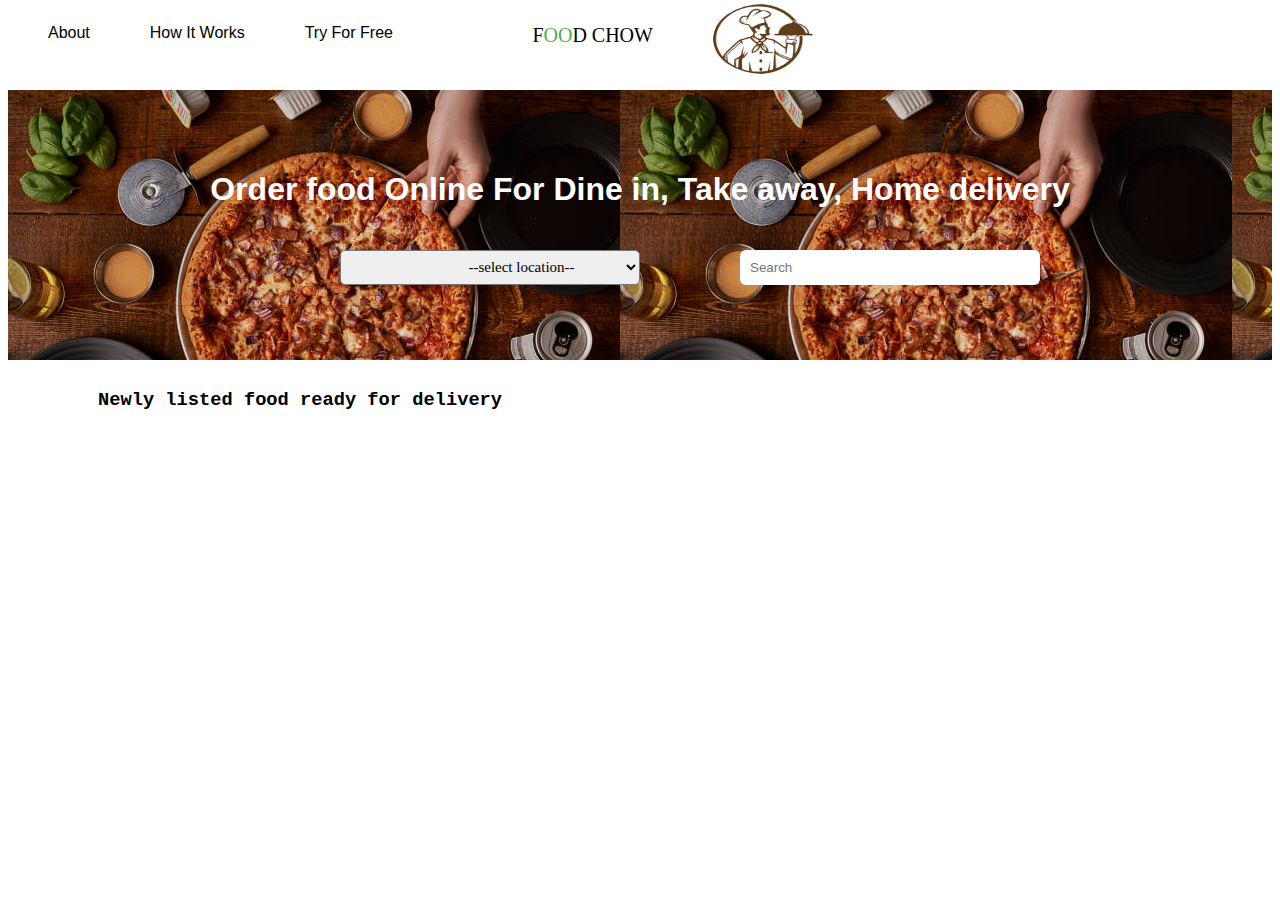
<file: index.html>
<!DOCTYPE html>
<html lang="en">
<head>
    <meta charset="UTF-8">
    <meta http-equiv="X-UA-Compatible" content="IE=edge">
    <meta name="viewport" content="width=device-width, initial-scale=1.0">
    <title>Document</title>
    <link rel="stylesheet" href="styles/index.css">
    <link rel="stylesheet" href="styles/default/font-awesome.min.css">
</head>
<body>
    <div class="page-container">

        <header class="header-container">

            <div class="logo-container">
            </div>

            <nav class="nav-links">
                <ul class="list-no-style">
                    <a href="AboutUs.html" style="text-decoration: none; color: black;"><li>About</li></a>
                    <li>How It Works</li>
                    <!-- <a href="Register.html" style="text-decoration: none; color: black;"><li>Sign In</li></a>
                    <a href="login.html" style="text-decoration: none; color: black;"><li>Log-in</li></a> -->
                    <li class="active-nav">Try For Free</li>
                    <li class="logo">F<span>OO</span>D CHOW</li>
                    <img src="./Images/master-chef-logo-vector.webp" alt="" height="70px" width="100px" style="border-radius: 50%; margin-top: -20px;">
                </ul>
            </nav>
        </header>
            <div class="page-title" style="background-image: url(./Images/pizza-for-2-picture-id1016734466.jpeg);">
                <h1 >Order food Online For Dine in, Take away, Home delivery</h1>
                <ul>
                    <li><label for=""Select Location></label></li>
                    <select id="location">
                        <option value="none">--select location--</option>
                        <option value="m" >Lagos</option>
                        <option value="f" >Ogun</option>
                        <option value="f" >Ondo</option>
                        <option value="f" >Oyo</option>
                        <option value="f" >Osun</option>
                        <option value="f" >Edo</option>
                        <option value="f" >Niger</option>
                        <option value="f" >Ekiti</option>
                        <option value="f" >Kogi</option>
                        <option value="f" >Rivers</option>
                    </select>  
                    <input type="search" name="" id="search" placeholder="Search">
                </ul>
            </div>
            <div class="posted-food">
                <h3> 
                    Newly listed food ready for delivery</h3>
            </div>
            <div class="images">
            
            </div>
    </div>
    <script src="./scripts/homepage.js"></script>
</body>
</html>
</file>
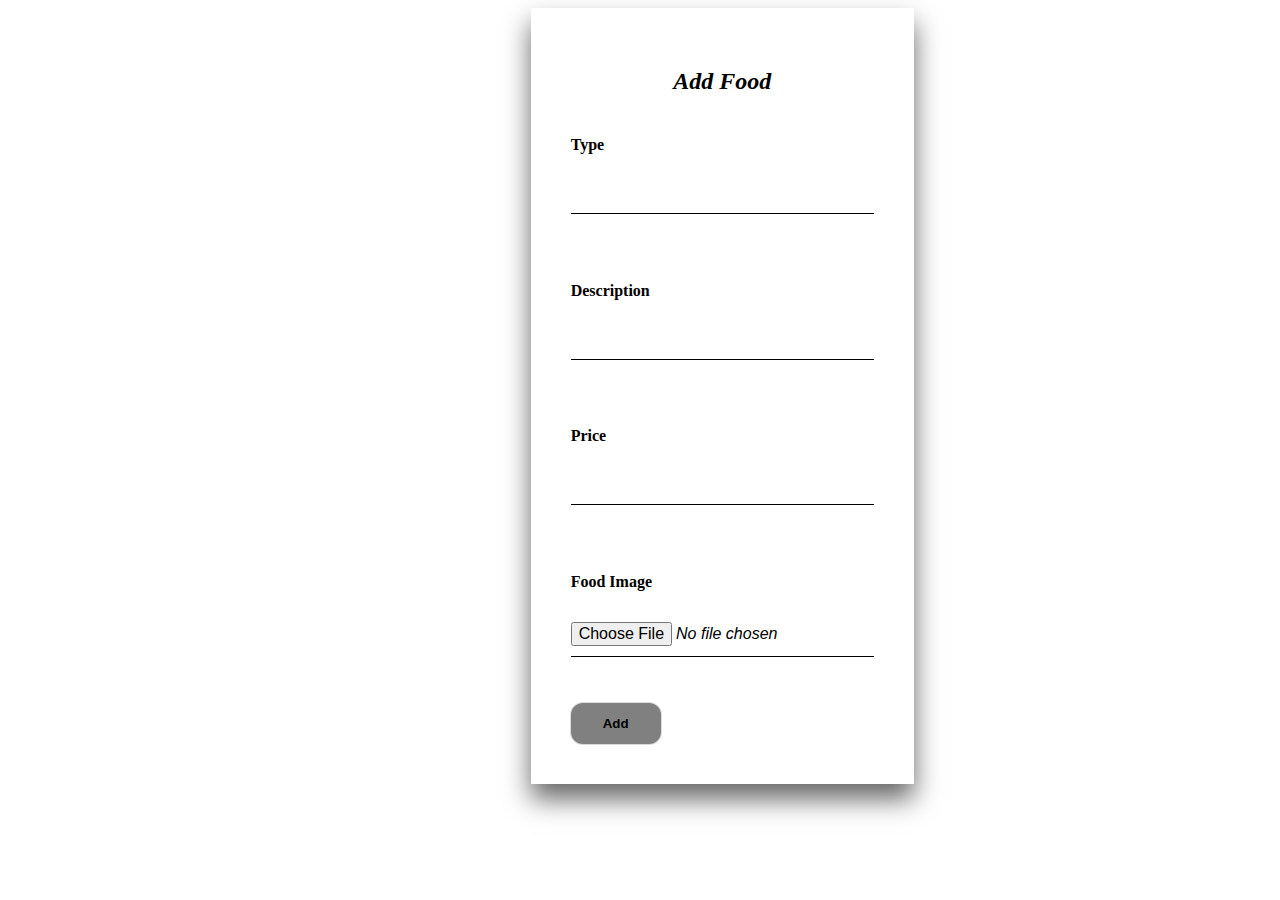
<file: AddFood.html>
<!DOCTYPE html>
<html lang="en">
<head>
    <meta charset="UTF-8">
    <meta http-equiv="X-UA-Compatible" content="IE=edge">
    <meta name="viewport" content="width=device-width, initial-scale=1.0">
    <title>Document</title>
    <link rel="stylesheet" href="styles/addFood.css">
</head>
<body>
    <div class="page-container">
        <div class="add-box">
            <h2>Add Food</h2>
            <form class="add-food-form">
                <div class="add-form">
                    <label for="" ><h4>Type</h6></label>
                    <input type="text" name="" id="type" required>
                </div class="add-form">
                <div>
                    <label for=""><h4>Description</h4></label>
                    <input type="text" name="" id="description" required>
                </div>
                <div class="add-form">
                    <label for=""><h4>Price</h4></label>
                    <input type="number" name="" id="price" required>
                </div>
                <div class="add-form">
                    <label for=""><h4>Food Image</h4></label>
                    <input type="file" name="" id="food-img" required>
                </div>
                <div class="add-form">
                    <button onclick="addFood()">Add</button>
                </div>
            </form>
        </div>
    </div>
    <script src="scripts/homepage.js"></script>
</body>
</html>
</file>
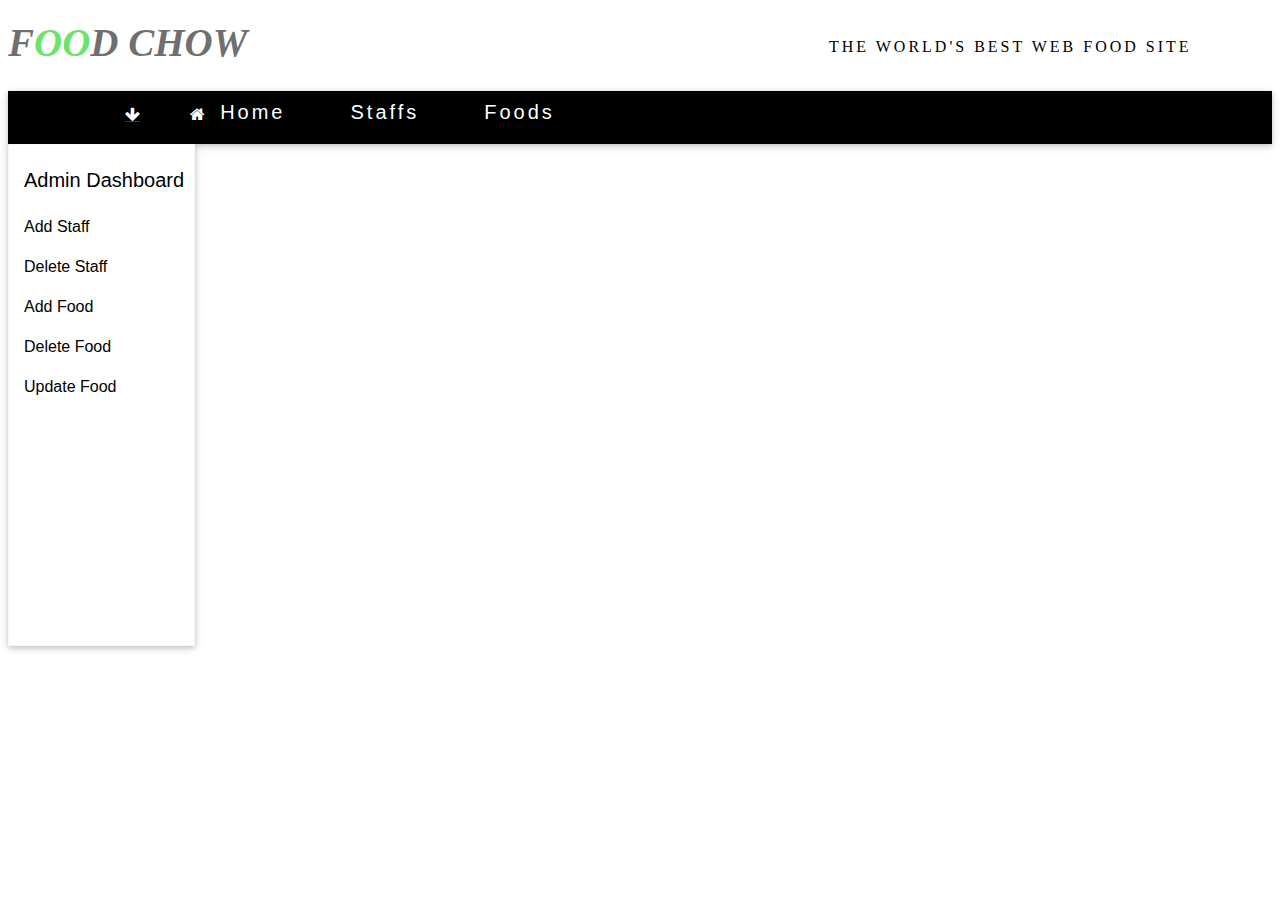
<file: addmindDashboard.html>
<!DOCTYPE html>
<html lang="en">
<head>
    <meta charset="UTF-8">
    <meta http-equiv="X-UA-Compatible" content="IE=edge">
    <meta name="viewport" content="width=device-width, initial-scale=1.0">
    <link rel="stylesheet" href="styles/default/font-awesome.min.css">
    <link rel="stylesheet" href="styles/addminDashboard.css">
    <title>Document</title>
</head>
<body>
    <div class="header">
       <h1>F<span>OO</span>D CHOW</h1>
        <p>THE WORLD'S BEST WEB FOOD SITE</p>
      
    </div>
    <div class="nav-bar">
        <a href="" class="dropdown btn btn-secondary dropdown-toggle"role="button" data-bs-toggle="dropdown" aria-expanded="false"><i class="fa fa-arrow-down" style="text-decoration: none;color: white;"></i></a>
       <a href="" style="text-decoration: none;"><i class="fa fa-home" style="color: white;display: inline;"> </i><p>Home</p></a>
        <a href="./staffview.html" style="text-decoration: none" onclick=""><p>Staffs</p></a>
       <a href="./index.html" style="text-decoration: none;"><p>Foods</p></a>
    </div>
    <div class="dash-board">

            <div class="side-bar">
                <div class="head-bar">
                    <a href="" style="text-decoration: none;"><p>Admin Dashboard</p></a>
                </div> 
                <div class="class">
                    <a href="Staff.html" style="text-decoration: none;"> <p>Add Staff </p></a>
                    <a href="" style="text-decoration: none;"> <p>Delete Staff </p></a>
                    <a href="AddFood.html" style="text-decoration: none;"><p>Add Food </p></a>
                    <a href="deleteFood.html" style="text-decoration: none;"> <p>Delete Food</p></a>
                    <a href="" style="text-decoration: none;"><p>Update Food</p></a>
                </div>
            </div>
            <div class="table">
            </div>
    </div>
</body>
</html>
</file>
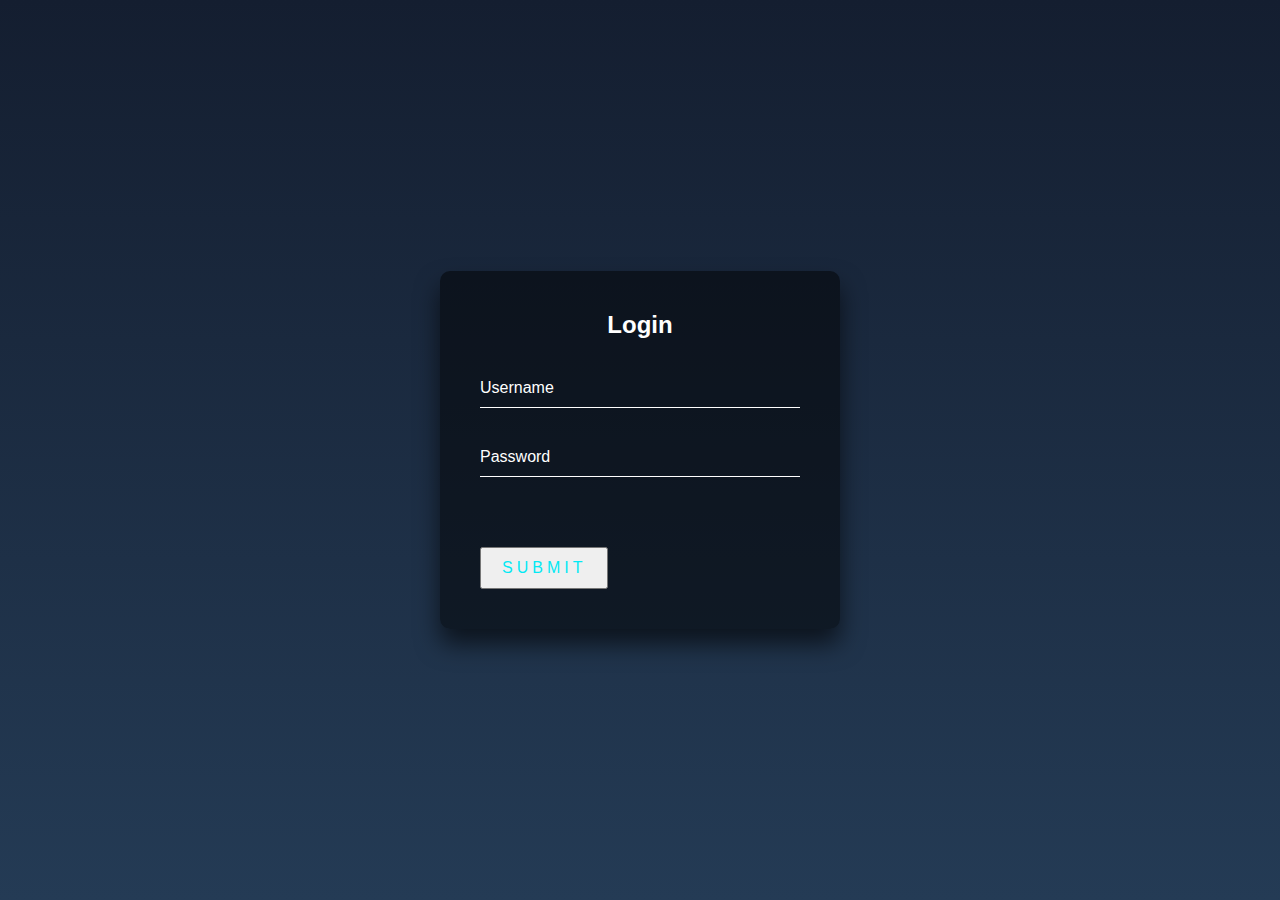
<file: adminLoginpage.html>
<!DOCTYPE html>
<html lang="en">
<head>
    <meta charset="UTF-8">
    <meta http-equiv="X-UA-Compatible" content="IE=edge">
    <meta name="viewport" content="width=device-width, initial-scale=1.0">
    <title>Document</title>
    <link rel="stylesheet" href="styles/adminLoginpage.css">
</head>
<body>
    <div class="login-box">
        <h2>Login</h2>
        <form class="admLoginForm">
          <div class="user-box">
            <input type="text" name="" id="userName" required="">
            <label>Username</label>
          </div>
          <div class="user-box">
            <input type="password" name="" id="password" required="">
            <label>Password</label>
          </div>
          <button onclick="adminLogin()">

              <span></span>
              <span></span>
              <span></span>
              <span></span>
              Submit
          </button>
        </form>
      </div>
      <script src="./scripts/Staff.js"></script>
</body>
</html>
</file>
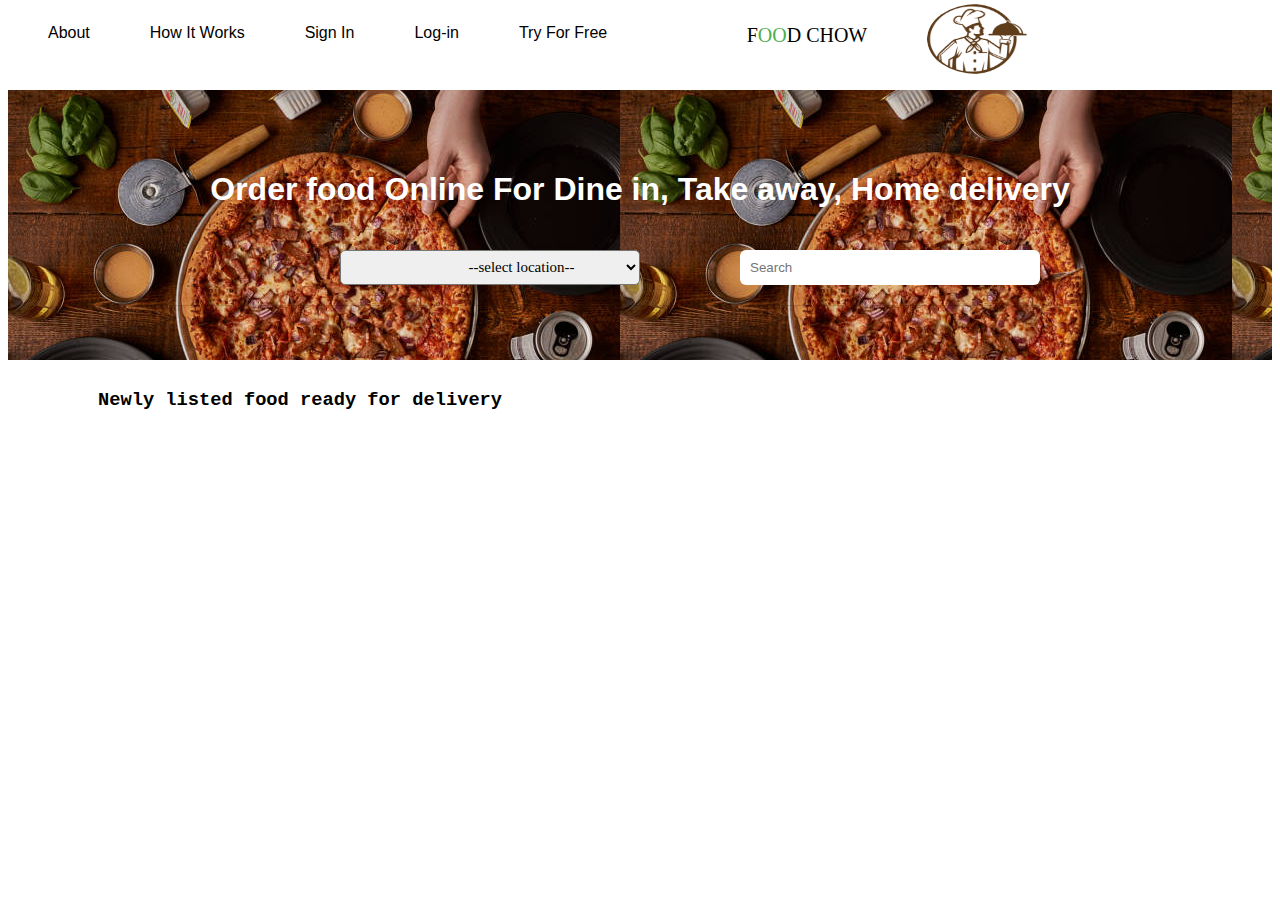
<file: deleteFood.html>
<!DOCTYPE html>
<html lang="en">
<head>
    <meta charset="UTF-8">
    <meta http-equiv="X-UA-Compatible" content="IE=edge">
    <meta name="viewport" content="width=device-width, initial-scale=1.0">
    <title>Document</title>
    <link rel="stylesheet" href="styles/index.css">
    <link rel="stylesheet" href="styles/default/font-awesome.min.css">
</head>
<body>
    <div class="page-container">

        <header class="header-container">

            <div class="logo-container">
            </div>

            <nav class="nav-links">
                <ul class="list-no-style">
                    <a href="AboutUs.html" style="text-decoration: none; color: black;"><li>About</li></a>
                    <li>How It Works</li>
                    <a href="Register.html" style="text-decoration: none; color: black;"><li>Sign In</li></a>
                    <a href="login.html" style="text-decoration: none; color: black;"><li>Log-in</li></a>
                    <li class="active-nav">Try For Free</li>
                    <li class="logo">F<span>OO</span>D CHOW</li>
                    <img src="./Images/master-chef-logo-vector.webp" alt="" height="70px" width="100px" style="border-radius: 50%; margin-top: -20px;">
                </ul>
            </nav>
        </header>
            <div class="page-title" style="background-image: url(./Images/pizza-for-2-picture-id1016734466.jpeg);">
                <h1 >Order food Online For Dine in, Take away, Home delivery</h1>
                <ul>
                    <li><label for=""Select Location></label></li>
                    <select id="location">
                        <option value="none">--select location--</option>
                        <option value="m" >Lagos</option>
                        <option value="f" >Ogun</option>
                        <option value="f" >Ondo</option>
                        <option value="f" >Oyo</option>
                        <option value="f" >Osun</option>
                        <option value="f" >Edo</option>
                        <option value="f" >Niger</option>
                        <option value="f" >Ekiti</option>
                        <option value="f" >Kogi</option>
                        <option value="f" >Rivers</option>
                    </select>  
                    <input type="search" name="" id="search" placeholder="Search">
                </ul>
            </div>
            <div class="posted-food">
                <h3> 
                    Newly listed food ready for delivery</h3>
            </div>
            <div class="images">
            
            </div>
    </div>
    <script src="./scripts/post.js"></script>
    <script src="./scripts/homepage.js"></script>
</body>
</html>
</file>
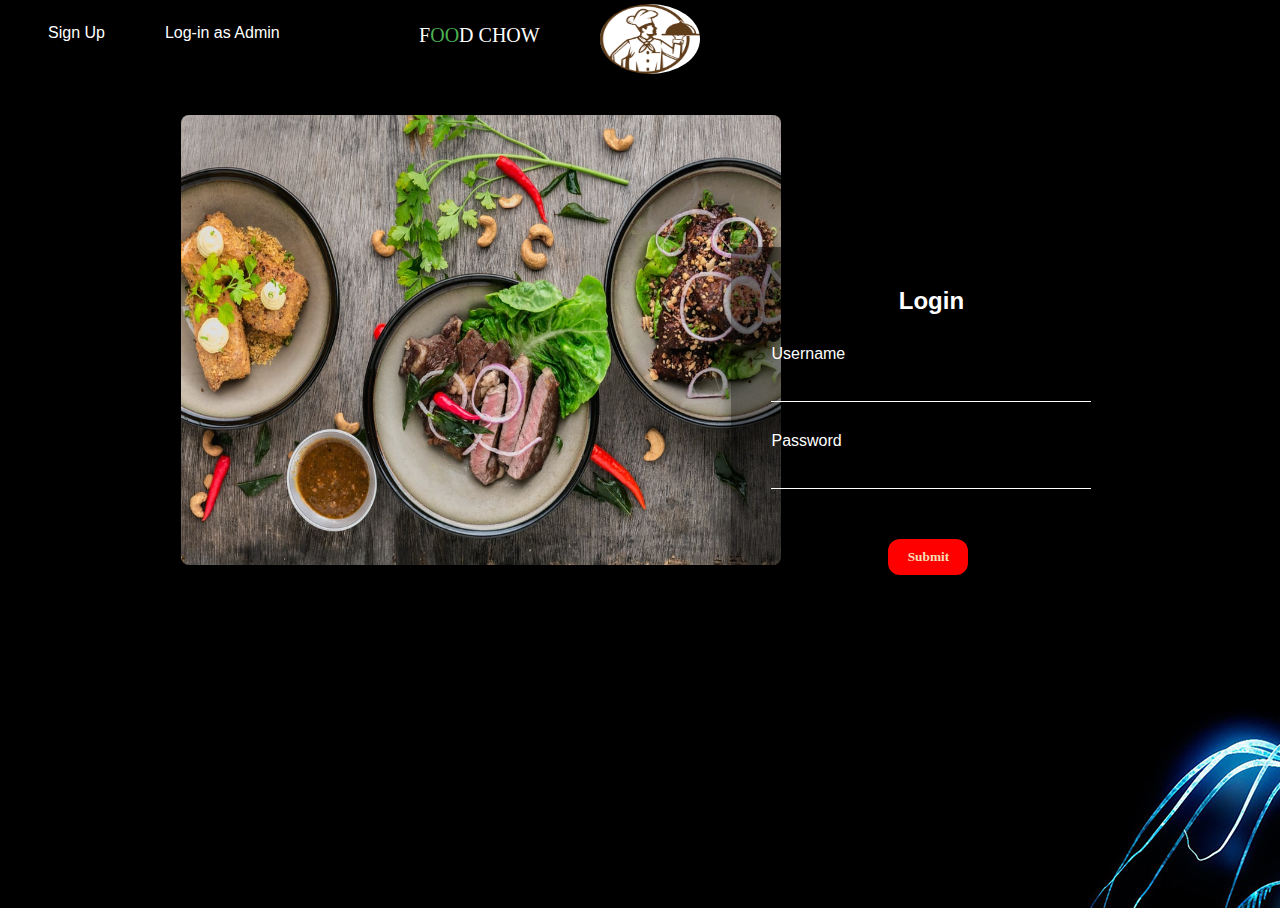
<file: login.html>
<!DOCTYPE html>
<html lang="en">
<head>
    <meta charset="UTF-8">
    <meta http-equiv="X-UA-Compatible" content="IE=edge">
    <meta name="viewport" content="width=device-width, initial-scale=1.0">
    <title>Document</title>
    <link rel="stylesheet" href="styles/Login.css">
    <link rel="stylesheet" href="styles/index.css">
</head>
<body>
  <header class="header-container">

    <div class="logo-container">
    </div>

    <nav class="nav-links">
        <ul class="list-no-style">
            <a href="Register.html" style="text-decoration: none; color: black; color: white;"><li>Sign Up</li></a>
            <a href="adminLoginpage.html" style="text-decoration: none; color: black; color: white;"><li>Log-in as Admin</li></a>
            <li class="logo" style="color: white;">F<span>OO</span>D CHOW</li>
            <img src="./Images/master-chef-logo-vector.webp" alt="" height="70px" width="100px" style="border-radius: 50%; margin-top: -20px;">
        </ul>
    </nav>
</header>
    <div class="page-container" >
        <div class="login-box">
            <h2 style="color: white;">Login</h2>
            <form id="submit-form">
              <div class="user-box">
                <label>Username</label>
                <input type="text" name="" class="user-name" required>
              </div>
              <div class="user-box">
                <label>Password</label>
                <input type="password" name="" class="user-password" required>
              </div>
              <div class="submit">
                  <button  onclick="Login()">Submit              
            </button>
              </div>
            </form>
          </div>
          <div class="login-image">
            <img src="./Images/login image.jpg" alt="" height="450px" width="600px" style="border-radius: 8px;">
          </div>
    </div>
    <script src="scripts/Register.js"></script>
</body>
</html>
</file>
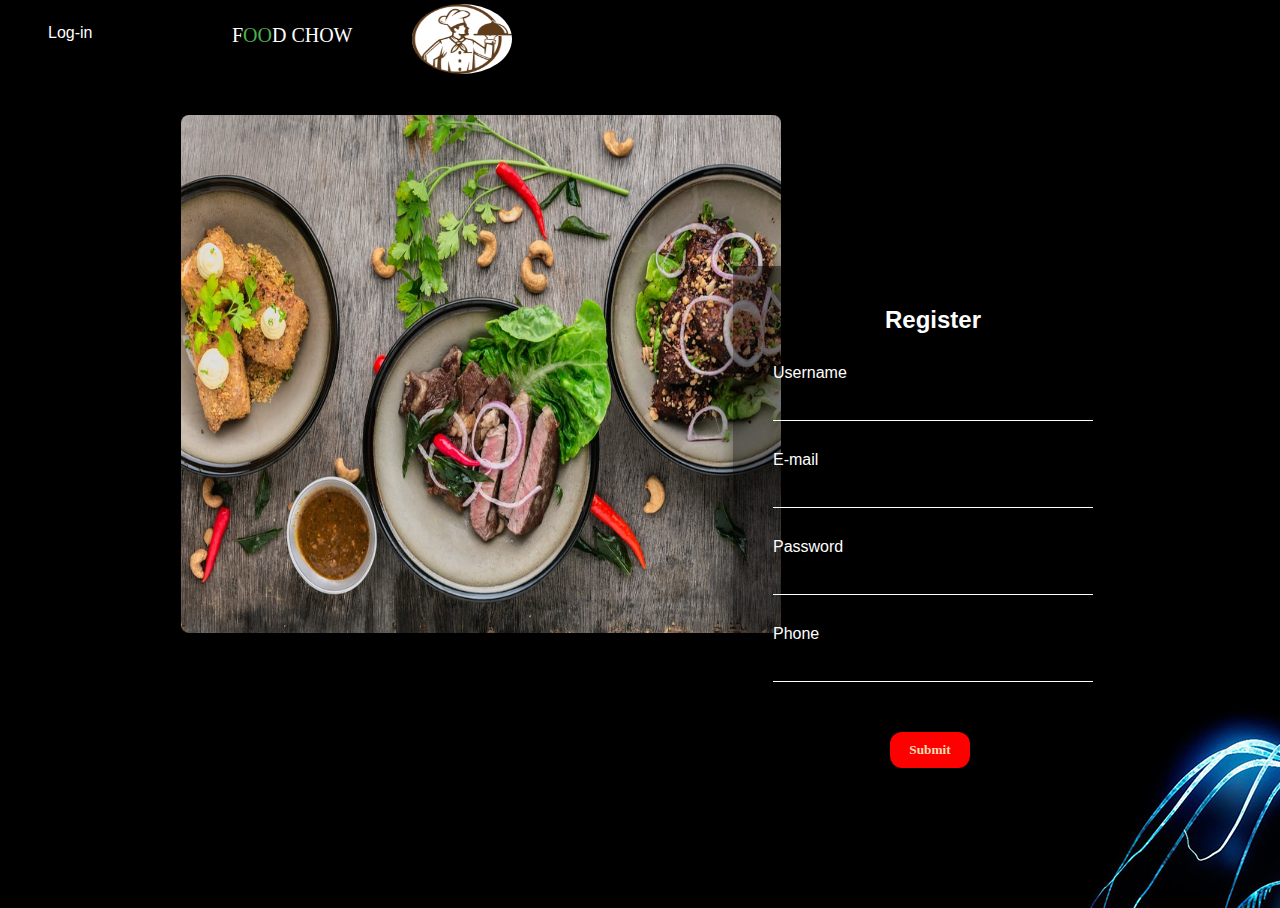
<file: Register.html>
<!DOCTYPE html>
<html lang="en">
<head>
    <meta charset="UTF-8">
    <meta http-equiv="X-UA-Compatible" content="IE=edge">
    <meta name="viewport" content="width=device-width, initial-scale=1.0">
    <title>Document</title>
    <link rel="stylesheet" href="styles/Login.css">
    <link rel="stylesheet" href="styles/index.css">
</head>
<body>
  <header class="header-container">

    <div class="logo-container">
    </div>

    <nav class="nav-links">
        <ul class="list-no-style">
            <a href="login.html" style="text-decoration: none; color: white;"><li>Log-in</li></a>
            <li class="logo" style="color: white;">F<span>OO</span>D CHOW</li>
            <img src="./Images/master-chef-logo-vector.webp" alt="" height="70px" width="100px" style="border-radius: 50%; margin-top: -20px;">
        </ul>
    </nav>
</header>
    <div class="page-container" >
        <div class="register-box">
            <h2 style="color: white;">Register</h2>
            <form class="submit-btn">
              <div class="user-box">
                <label>Username</label>
              </div>
              <div class="user-box">
                <input type="text" name="" class="name" required>
                <label>E-mail</label>
              </div>
              <div class="user-box">
                <input type="email" name="" class="email" required>
                <label>Password</label>
              </div>
              <div class="user-box">
                <input type="password" name="" class="password" required>
                <label>Phone</label>
              </div>
              <div class="user-box">
                <input type="number" name="" class="phone" required>
              </div>
              <div id="btn">
                  <button type="button" onclick="Register()">Submit</button>
              </div>
            </form>
          </div>
          <div class="login-image" >
            <img src="./Images/login image.jpg" alt="" height="518px" width="600px" style="border-radius: 8px;">
          </div>
    </div>
    <script src="scripts/Register.js"></script>
</body>
</html>
</html>
</file>
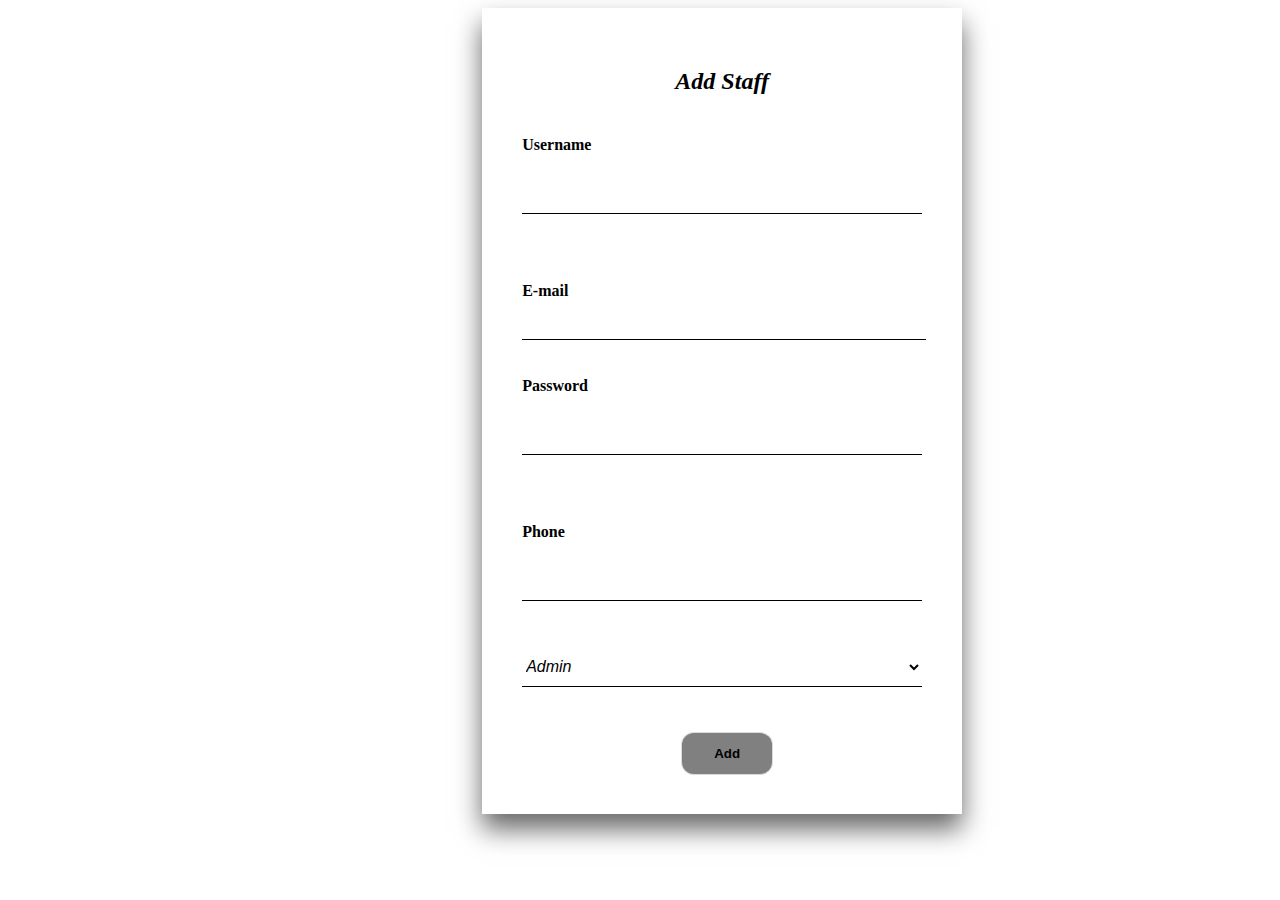
<file: Staff.html>
<!DOCTYPE html>
<html lang="en">
<head>
    <meta charset="UTF-8">
    <meta http-equiv="X-UA-Compatible" content="IE=edge">
    <meta name="viewport" content="width=device-width, initial-scale=1.0">
    <title>Document</title>
    <link rel="stylesheet" href="styles/staff.css">
</head>
<body>
    <div class="page-container">
        <div class="add-box">
            <h2>Add Staff</h2>
            <form class="add-food-form">
                <div class="add-form">
                    <label for="" ><h4>Username</h6></label>
                    <input type="text" name="" id="username" class="inp" required>
                </div class="add-form">
                <div>
                    <label for=""><h4>E-mail</h4></label>
                    <input type="email" name="" id="email" class="inp" style="border: none; border-bottom: 1px solid black;width: 100%;outline: none;" required>
                </div>
                <div class="add-form">
                    <label for=""><h4>Password</h4></label>
                    <input type="password" name="" id="password" class="inp" required>
                </div>
                <div class="add-form">
                    <label for=""><h4>Phone</h4></label>
                    <input type="number" name="" id="phone" class="inp" required>
                </div>
                <div class="add-form">
                    <select class="inp" id="role" required>
                        <option value="" disabled>--select Role--</option>
                        <option value="Admin" >Admin</option>
                        <option value="Regular" >Regular</option>
                    </select>
                </div>

                <div class="add-form">
                    <button onclick="RegisterStaff()">Add</button>
                </div>
            </form>
        </div>
    </div>
    <script src="scripts/Staff.js"></script>
</body>
</html>
</file>
<file: styles/index.css>
html {
    height: 100%;
    width: 100%;
  }
.header-container {
    display: flex;
    align-items: center;
    justify-items: center;
}
.list-no-style .logo span{
    color: #4CAF50;
}
.list-no-style .logo {
    font-size: 20px;
    font-family: serif;
}
.list-no-style .logo{
    width: 200px;
    justify-content: flex-end;
    text-align: end;
}
.nav-links ul{
    gap: 60px;
    display: flex;
    list-style-type: none;
    left: 100px;
    justify-content: space-between;
    font-family: 'Franklin Gothic Medium', 'Arial Narrow', Arial, sans-serif;
    white-space: normal;
    cursor: pointer;
}
.page-title {
    text-align: center;
    padding: 60px;
    height: 150px;
    background-repeat: inherit;    
}
.page-title h1{
   color:  white;
   font-family: Verdana, Geneva, Tahoma, sans-serif;
   transition: .9s;
}

.page-title ul{
    list-style-type: none;
    padding: 20px;
    display: flex;
    justify-content: center;
    color: white;
    gap: 100px;
    font-size: 20px;
    padding-left: -10px;
    justify-content: center;
    box-shadow: rgba(0, 0, 0, 0.02) 0px 1px 3px 0px, rgba(18, 20, 22, 0.15) 0px 0px 0px 1px;
}
.page-title ul #search{
    width: 300px;
    height: 35px;
    outline: none;
    border-radius: 6px;
    border: none;
    padding: 10px;
}

.page-title ul #location{
    width: 300px;
    outline: none;
    border-radius: 5px;
    font-size: 15px;
    text-align: center;
    justify-content: center;
    padding-left: 75px;
    font-family: 'Times New Roman', Times, serif;
}
.page-title ul #location:hover{
    box-shadow: rgba(0, 0, 0, 0.02) 0px 1px 3px 0px, rgba(18, 20, 22, 0.15) 0px 0px 0px 1px;
}
.active{
    background-color: aqua;
    padding: 7px;
    border-radius: 4px;
    width: 100px;
}
.posted-food {
    padding-left: 90px;
    padding-top: 10px;
    font-family: 'Courier New', Courier, monospace;
}
.post-image{
    display: flex;
    height: 500px;
    flex-direction: column;
    padding-left: 90px;
    box-shadow: rgba(0, 0, 0, 0.02) 0px 1px 3px 0px, rgba(18, 20, 22, 0.15) 0px 0px 0px 1px;
    height: 390px;
    padding-left: 0%;
    text-align: center;
    border-radius: 20px;
    flex-wrap: wrap;
    flex: 1;
    flex: 10% 0 0;
}
.post-image:hover{
    box-shadow: 0 15px 25px rgba(0,0,0,.6);
}
.post-image img{
    height: 220px;
    width: 300px;
    border-radius: 8px;
}
.post-image p{
    margin-top: -12px;
}
.images{
    display: flex;
    display: flex;
    gap: 10px;
    flex: 0 0 30%;
    border-radius: 20px;
    padding: 4px;
    justify-content: space-between;
    flex-wrap: wrap;
}

button{
    border-radius: 12px;
    font-weight: bold;
    border: none;
    background-color: red;
    color: wheat;
    padding: 10px;
    width: 80px;
    margin-left: 117px;
}
</file>
<file: styles/addFood.css>
.page-container{
    justify-content: center;
    display: flex;
}
.page-container h2{
    text-align: center;
    font-style: italic;
    font-family: Cambria, Cochin, Georgia, Times, 'Times New Roman', serif;
}
.add-box{
    margin-left: 13%;
    box-sizing: content-box;
    box-shadow: 0 15px 25px rgba(0,0,0,.6);
    padding: 40px;
    width: fit-content;
}
form{
    display: flex;
    flex-direction: column;
    gap: 16px;
}

input{
    width: 100%;
    padding: 10px 0;
    font-size: 16px;
    margin-bottom: 30px;
    border: none;
    border-bottom: 1px solid black;
    outline: none;
    background: transparent;
    font-style: italic;
}
input:hover{
    border-bottom: 1px solid rgb(62, 62, 239);
}
h4:hover{
    font-size: small;
}
button{
    padding: 13px;
    justify-self: center;
    border-radius: 12px;
    width: 90px;
    font-weight: bold;
    border: none;
    box-shadow: rgba(0, 0, 0, 0.02) 0px 1px 3px 0px, rgba(18, 20, 22, 0.15) 0px 0px 0px 1px;
    background-color: grey;
}
</file>
<file: styles/addminDashboard.css>
.header{
    display: flex;
    text-align: end;
    height: fit-content;
    
}
.header p{
    margin-left: 46%;
    margin-top: 30px;
    letter-spacing: 3px;
  
}
.header h1{
    color: rgba(0, 0, 0, 0.576);
    font-size: 39px;
    margin-top: 12px;
    font-style: italic;
}
.header span{
    color: rgb(108, 228, 108);
}
.nav-bar{
    display: flex;
    background-color: black;
    margin-top: 0%;
    width: 100%;
    border-width: 100%;
    text-align: justify;
    font-family: "Segoe UI",Arial,sans-serif;
    box-shadow: 0 2px 5px 0 rgb(0 0 0 / 16%), 0 2px 10px 0 rgb(0 0 0 / 12%);
    justify-content: center;
    gap: 50px;

}

.nav-bar .dropdown{
    justify-self: flex-start;
    margin-left: -600px;
    position: initial;
}

.nav-bar p{
    margin-left: 15px;
    font-size: 20px;
    letter-spacing: 3px;
    margin-top: 10px;
    border-top: 0px;
    color: white;
    text-decoration: none;

}

.nav-bar a{
    display: flex;
}
.nav-bar a i{
    margin-top: 15px;
}
.side-bar {
    background-color:   #ffffff;
    border: 1px solid aliceblue;
    margin-right: 87%;
    box-shadow: 0 2px 5px 0 rgb(0 0 0 / 16%), 0 2px 10px 0 rgb(0 0 0 / 12%);
    height: 500px;
    width: fit-content;
    /* overflow: hidden; */
    padding-right: 10px;
}
.side-bar a{
   white-space: nowrap;
}
.side-bar:hover{
    transition: all 1s;
    box-shadow: 0 15px 25px rgba(0,0,0,.6);
    height: 100%;
}

.side-bar a p{
    color: black;
    font-size: 16px;
    font-family: Verdana,sans-serif;
    line-height: 1.5;
    padding: 0%;
   
  
}    
.side-bar .class a p{
    margin-left: 15px;
}
.side-bar .head-bar a p{
    margin-left: 15px;
    margin-bottom: 20px;
    font-size: 20px;
    font-weight: 30px;
    font-family: "Segoe UI",Arial,sans-serif;
}
.image img{
    float: left;
    width: 560px;
    margin-left: 750px;
    margin-top: -470px;
    height: 450px;
    box-shadow: 0 2px 5px 0 rgb(0 0 0 / 16%), 0 2px 10px 0 rgb(0 0 0 / 17%);;
}
.text {
    /* border: 1px solid #4CAF50; */
    margin-left: 260px;
    margin-right: 600px;
    margin-top: -480px;
}
.text .h1{
    color: #555555;
    font-size: 60px;
    margin-left: 150px;
    font-family: "Segoe UI",Arial,sans-serif;
}
.text .p{
    color: #3a3a3a;
    font-size: 24px;
    font-family: Verdana,sans-serif;
    margin-top: -40px;
}
.text div{
    display: flex;
    margin-left: 75px;
    height: 55px;
    text-align: center;
}
.text div a{
    border: 3px solid #3a3a3a;
    text-decoration: none;
    margin-left: 4px;
    color: white;
    background-color: #3a3a3a;
    border: 2px solid #3a3a3a;
    text-align: center;
    border-radius: 1px;
    cursor: pointer;
    height: 30px;
    padding: 8px 16px;
    vertical-align: middle;
}
.text div a p{
    margin-top: 10px;

}
.dash-board {
    display: flex;
}
.table{
    justify-content: center;
    text-align: center;
}
</file>
<file: styles/adminLoginpage.css>
html {
  height: 100%;
}
body {
  margin:0;
  padding:0;
  font-family: sans-serif;
  background: linear-gradient(#141e30, #243b55);
}

.login-box {
  position: absolute;
  top: 50%;
  left: 50%;
  width: 400px;
  padding: 40px;
  transform: translate(-50%, -50%);
  background: rgba(0,0,0,.5);
  box-sizing: border-box;
  box-shadow: 0 15px 25px rgba(0,0,0,.6);
  border-radius: 10px;
}

.login-box h2 {
  margin: 0 0 30px;
  padding: 0;
  color: #fff;
  text-align: center;
}

.login-box .user-box {
  position: relative;
}

.login-box .user-box input {
  width: 100%;
  padding: 10px 0;
  font-size: 16px;
  color: #fff;
  margin-bottom: 30px;
  border: none;
  border-bottom: 1px solid #fff;
  outline: none;
  background: transparent;
}
.login-box .user-box label {
  position: absolute;
  top:0;
  left: 0;
  padding: 10px 0;
  font-size: 16px;
  color: #fff;
  pointer-events: none;
  transition: .5s;
}

.login-box .user-box input:focus ~ label,
.login-box .user-box input:valid ~ label {
  top: -20px;
  left: 0;
  color: #03e9f4;
  font-size: 12px;
}

.login-box form button {
  position: relative;
  display: inline-block;
  padding: 10px 20px;
  color: #03e9f4;
  font-size: 16px;
  text-decoration: none;
  text-transform: uppercase;
  overflow: hidden;
  transition: .5s;
  margin-top: 40px;
  letter-spacing: 4px
}

.login-box button:hover {
  background: #03e9f4;
  color: #fff;
  border-radius: 5px;
  box-shadow: 0 0 5px #03e9f4,
              0 0 25px #03e9f4,
              0 0 50px #03e9f4,
              0 0 100px #03e9f4;
}

.login-box button span {
  position: absolute;
  display: block;
}

.login-box button span:nth-child(1) {
  top: 0;
  left: -100%;
  width: 100%;
  height: 2px;
  background: linear-gradient(90deg, transparent, #03e9f4);
  animation: btn-anim1 1s linear infinite;
}

@keyframes btn-anim1 {
  0% {
    left: -100%;
  }
  50%,100% {
    left: 100%;
  }
}

.login-box button span:nth-child(2) {
  top: -100%;
  right: 0;
  width: 2px;
  height: 100%;
  background: linear-gradient(180deg, transparent, #03e9f4);
  animation: btn-anim2 1s linear infinite;
  animation-delay: .25s
}

@keyframes btn-anim2 {
  0% {
    top: -100%;
  }
  50%,100% {
    top: 100%;
  }
}

.login-box button span:nth-child(3) {
  bottom: 0;
  right: -100%;
  width: 100%;
  height: 2px;
  background: linear-gradient(270deg, transparent, #03e9f4);
  animation: btn-anim3 1s linear infinite;
  animation-delay: .5s
}

@keyframes btn-anim3 {
  0% {
    right: -100%;
  }
  50%,100% {
    right: 100%;
  }
}

.login-box button span:nth-child(4) {
  bottom: -100%;
  left: 0;
  width: 2px;
  height: 100%;
  background: linear-gradient(360deg, transparent, #03e9f4);
  animation: btn-anim4 1s linear infinite;
  animation-delay: .75s
}

@keyframes btn-anim4 {
  0% {
    bottom: -100%;
  }
  50%,100% {
    bottom: 100%;
  }
}
</file>
<file: styles/Login.css>
html {
    height: 100%;
  }

  body {
    font-family: sans-serif;
    height: 100%;
    background-image: url('../Images/orsrc23489.jpg');
  }

  .page-container{
    height: 100%;
  }

  .page-container{
    display: flex;
    width: fit-content;
    height: fit-content;
    justify-content: center;
    margin-left: 172.5px;
  }

  .register-box
  {
    position: absolute;
    top: 58.39%;
    left: 72.89%;
    width: 400px;
    height: 520px;
    padding: 40px;
    transform: translate(-50%, -50%);
    background: rgba(0,0,0,.5);
    box-sizing: border-box;
    box-shadow: 0 15px 25px rgba(0,0,0,.6);
  }
  
  .login-box {
    position: absolute;
    top: 52.39%;
    left: 72.77%;
    width: 400px;
    height: 450px;
    padding: 40px;
    transform: translate(-50%, -50%);
    background: rgba(0,0,0,.5);
    box-sizing: border-box;
    box-shadow: 0 15px 25px rgba(0,0,0,.6);
    border-radius: 8px;
  }
  
  .page-container .login-image{
    top: 25%;
    margin-top: 25px;
    box-shadow: 0 15px 25px rgba(0,0,0,.6);
    height: fit-content;
  }

  .login-box h2 {
    margin: 0 0 30px;
    padding: 0;
    color: black;
    text-align: center;
  }
  .register-box h2 {
    margin: 0 0 30px;
    padding: 0;
    color: black;
    text-align: center;
  }
   
  .login-box .user-box input {
    width: 100%;
    padding: 10px 0;
    font-size: 16px;
    color: #fff;
    margin-bottom: 30px;
    border: none;
    border-bottom: 1px solid #fff;
    outline: none;
    background: transparent;
  }
  .register-box .user-box input {
    width: 100%;
    padding: 10px 0;
    font-size: 16px;
    color: #fff;
    margin-bottom: 30px;
    border: none;
    border-bottom: 1px solid #fff;
    outline: none;
    background: transparent;
  }

  .login-box .user-box label {
    top:0;
    left: 0;
    padding: 10px 0;
    font-size: 16px;
    color: #fff;
    pointer-events: none;
    transition: .5s;
  }

  .register-box .user-box label {
    top:0;
    left: 0;
    padding: 10px 0;
    font-size: 16px;
    color: #fff;
    pointer-events: none;
    transition: .5s;
  }

  .register-box .user-box select{
    margin-top: 25px;
  }

  .register-box .user-box option{
    height: 30px;
    box-sizing: 20px;
  }

button{
      padding: 10px;
      text-align: center;
      margin-top: 20px;
      background-color: #fff;
      width: 100px;
      box-shadow: 0 15px 25px rgba(0,0,0,.6);;
      border-radius: 6px;
      font-family: Cambria, Cochin, Georgia, Times, 'Times New Roman', serif;
  }

button:hover{
  background:gray;
}

#gender{
  box-sizing: border-box;
  border-radius: 4px;
  width: 100%;
  margin: 8px 0;
  height: 50px;
  border: none;
 border-bottom: 1px solid #fff;
 background: transparent;
 color: white;
 outline: none;
 font-size: 16px;
}
</file>
<file: styles/staff.css>
.page-container{
    justify-content: center;
    display: flex;
}
.page-container h2{
    text-align: center;
    font-style: italic;
    font-family: Cambria, Cochin, Georgia, Times, 'Times New Roman', serif;
}
.add-box{
    margin-left: 13%;
    box-sizing: content-box;
    box-shadow: 0 15px 25px rgba(0,0,0,.6);
    padding: 40px;
    width: 400px;
}
form{
    display: flex;
    flex-direction: column;
    gap: 16px;
}

.add-form h4:hover {
    font-size: small;
    transition: all .7s;
}

.add-form .inp{
    width: 100%;
    padding: 10px 0;
    font-size: 16px;
    margin-bottom: 30px;
    border: none;
    border-bottom: 1px solid black;
    outline: none;
    background: transparent;
    font-style: italic;
}
.add-form .inp:hover{
    border-bottom: 1px solid rgb(62, 62, 239);
    transition: .9s;
    padding: 0%;
}
button{
    padding: 13px;
    justify-self: center;
    border-radius: 12px;
    width: 90px;
    font-weight: bold;
    border: none;
    box-shadow: rgba(0, 0, 0, 0.02) 0px 1px 3px 0px, rgba(18, 20, 22, 0.15) 0px 0px 0px 1px;
    background-color: grey;
    margin-left: 40%;
}
</file>
